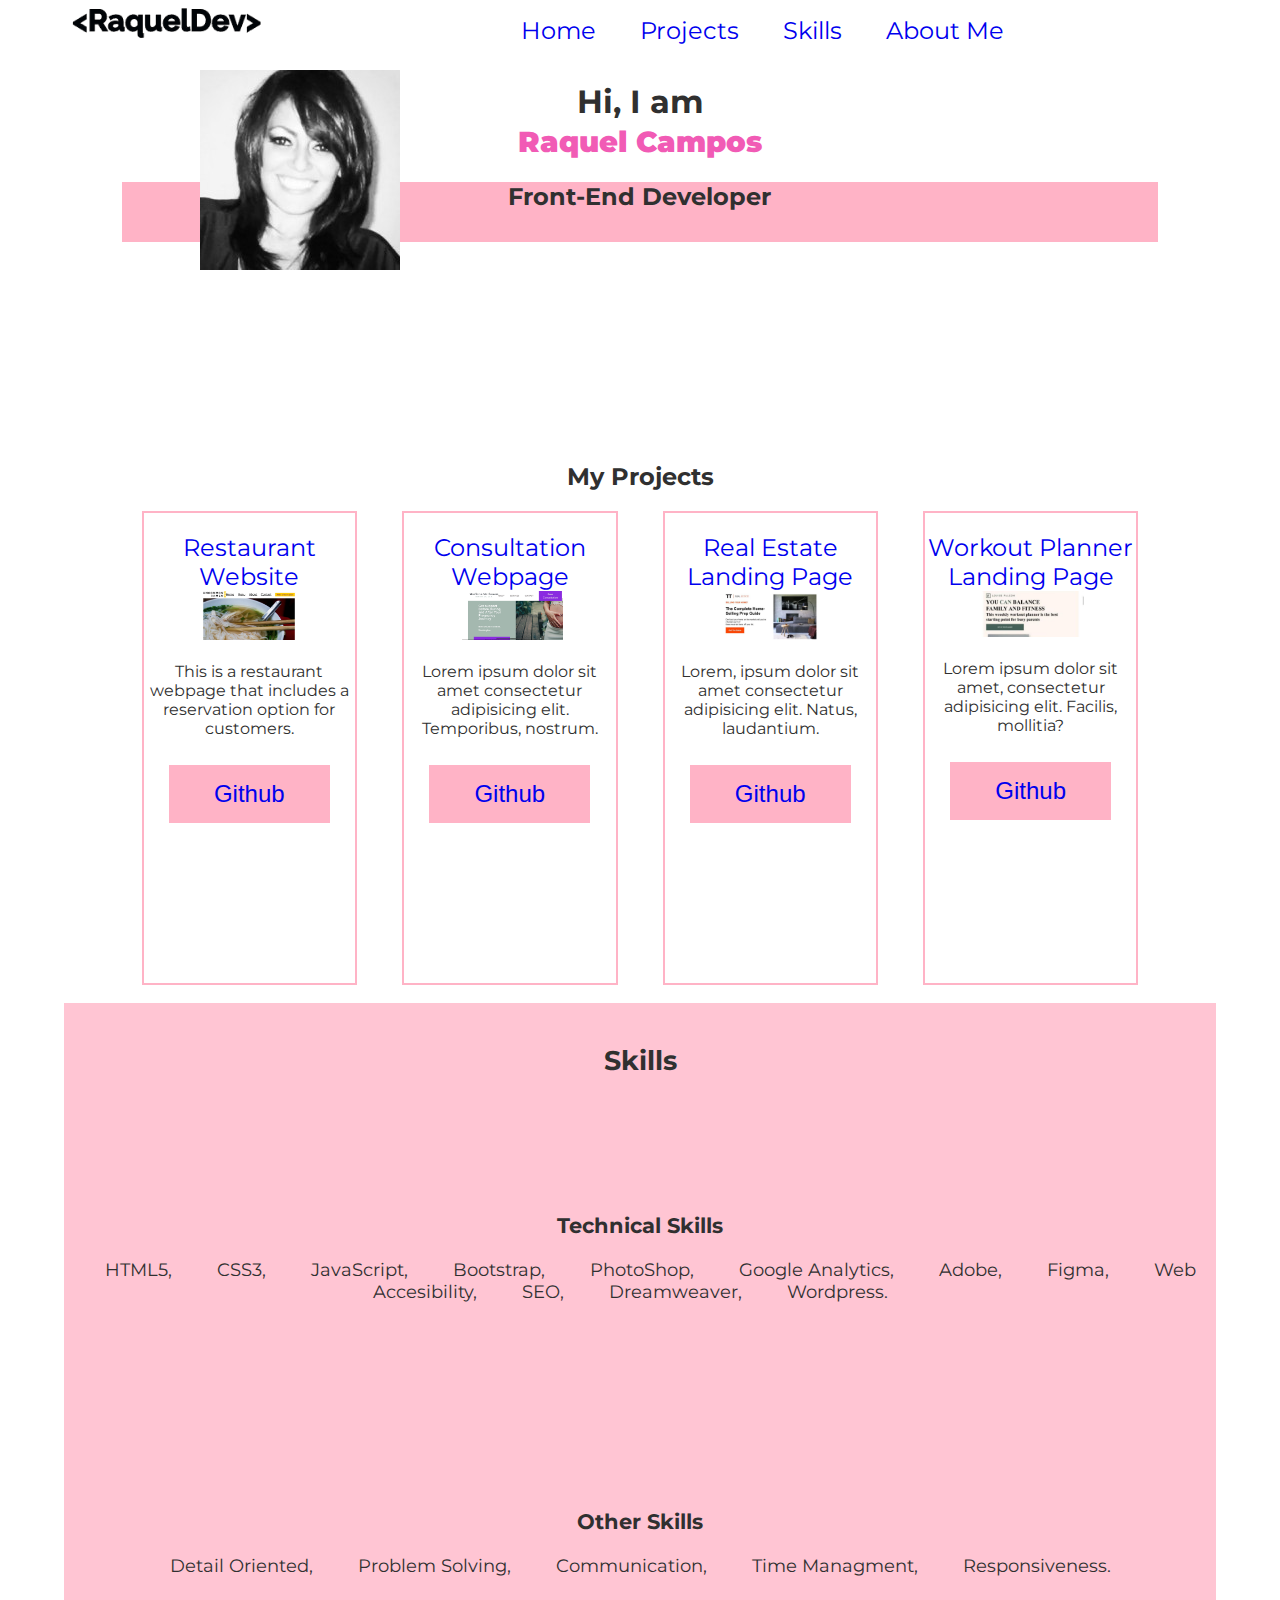
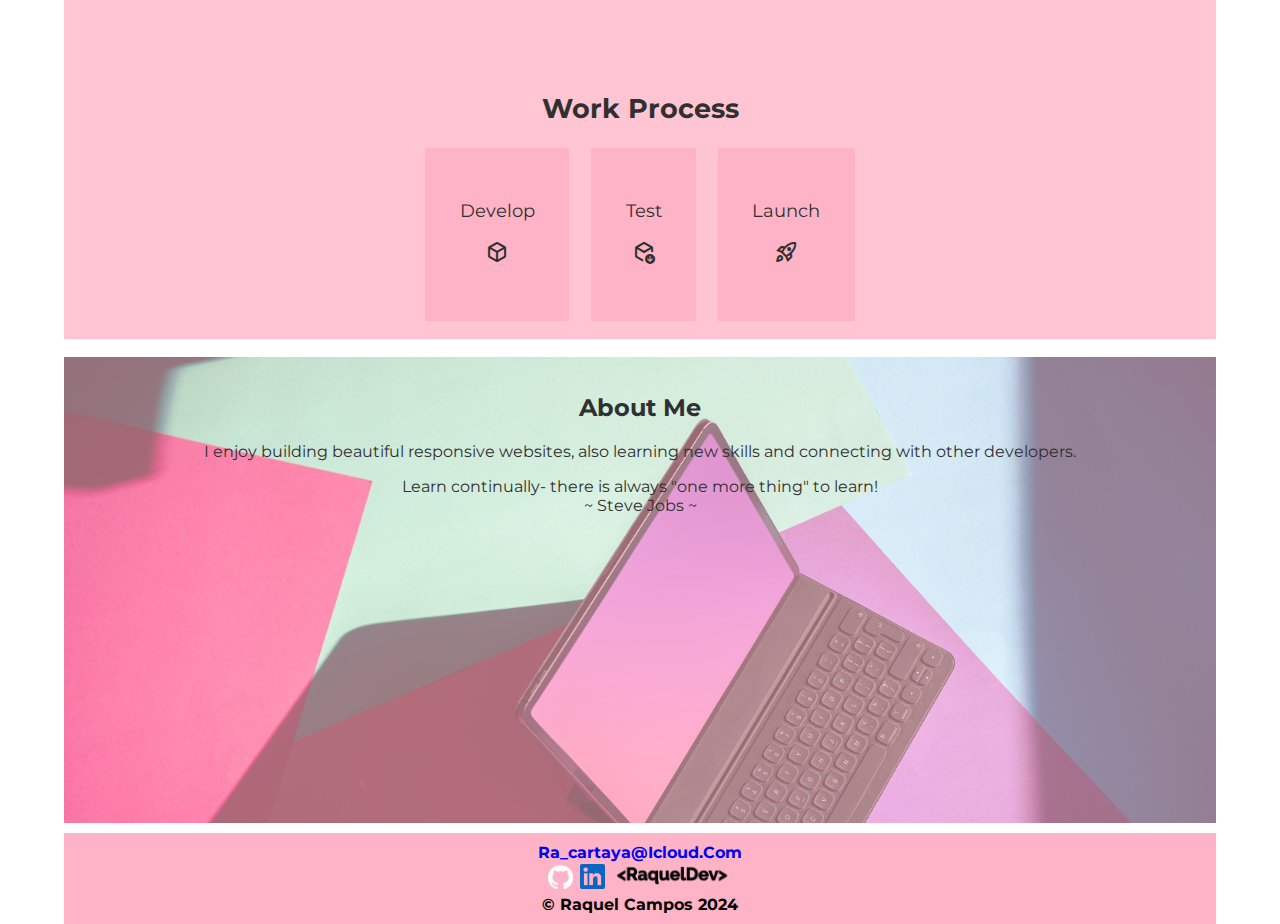
<file: index.html>
<!DOCTYPE html>
<html lang="en">
<head>
    <meta charset="UTF-8">
    <meta name="viewport" content="width=device-width, initial-scale=1.0">
    <link href="https://fonts.googleapis.com/css2?family=Inter&family=Montserrat&family=Silkscreen&display=swap" rel="stylesheet">
    <link rel="stylesheet" href="https://fonts.googleapis.com/css2?family=Material+Symbols+Outlined:opsz,wght,FILL,GRAD@20..48,100..700,0..1,-50..200" />
    <link rel="stylesheet" href="index.css">
    <title>Raquel Dev Portfolio</title>
</head>
<body >
  <div class="body">
  <header>
    <div class="logoBox">
      <a href="index.html">
        <img src="logo.png" class="logo"  alt=""/>
     </a>
    </div>
    <div class="navBox">
      <button class="open-btnBox" id="open-btn" aria-label="toggle navigation"> &#9776;</button>  
        <ul class="nav__list" id="nav__list">
          
          <button class="close-btnBox"  id="close-btn" aria-label="toggle navigation"> &times; </button>
          <li class="nav__item"><a href="index.html" class="nav__link">Home</a></li>
          <li class="nav__item"><a href="index.html#projects" class="nav__link">Projects</a></li>
          <li class="nav__item"><a href="index.html#skills" class="nav__link">Skills</a></li>
          <li class="nav__item"><a href="index.html#aboutme" class="nav__link">About Me</a></li>
        </ul>
      </div>
    
  </header>
    <!----- Introduccion ----->
  <section class="intro">
      <h1 class="title-intro"> Hi, I am <br> <span class="name-title"> Raquel Campos </span></h1>
      <h2 class="subtitle-intro"> Front-End Developer</h2>
      <img class="profile-picture"  src="profile.jpeg" alt=""/>
      <!--<button class="contact-btn" id="contact-btn"> <a href = "index.html#footer">Contact Me</a></button>-->
  </section>

    <!---- Projects ---->
  <section class="projects" id="projects">
        <h2 class="projects-title">My Projects</h2>
        <div class="containers">
             <div class="container">
               <a href="https://uncommon-ramen-restaurant.netlify.app/" target=”_blank”>Restaurant Website<br>
               <img class="project-images"  src="restaurant.jpg" width="200px"   alt="ramen bowl"/></a><br>
               <p class="description">This is a restaurant webpage that includes a reservation option for customers.</p>
               <button class="github-btn"><a href="https://github.com/Raquecoder/Restaurant-reservation-website" target=”_blank”>github</a></button>
             </div>
             <div class="container" >
               <a href="https://precious-medovik-dac0de.netlify.app/" target=”_blank” >Consultation Webpage<br>
               <img class="project-images" src="consultation.jpg" width="200px" alt="pregnant women touching her belly"/></a> <br>
               <p>Lorem ipsum dolor sit amet consectetur adipisicing elit. Temporibus, nostrum.</p>
               <button class="github-btn"><a href="https://github.com/Raquecoder/Doula" target=”_blank” >github</a></button>
             </div>
          
             <div class="container" >
                <a href="https://65921c691f7c2b6c6ef0de78--effervescent-tartufo-181ca5.netlify.app/" target=”_blank”>Real Estate Landing Page<br>
                <img src="RealStatePage.jpg " class="project-images"  widht="200px" alt="living room "/></a><br>
                <p class="description">Lorem, ipsum dolor sit amet consectetur adipisicing elit. Natus, laudantium.</p> 
                <button class="github-btn"><a href="https://github.com/Raquecoder/Real-State-Landing-Page/tree/main/Landing%20Page%20Real%20%20State"  target=”_blank” >github</a></button>
            </div> 
            <div class="container" >
              <a href="https://stirring-horse-fa377a.netlify.app/" target=”_blank” >Workout Planner Landing Page<br>
              <img src="YogaClassPage.jpg" width="200px" class="project-images" alt="yoga women exercising"/></a>
              <p class="description">Lorem ipsum dolor sit amet, consectetur adipisicing elit. Facilis, mollitia?</p>
              <button class="github-btn"><a href="https://github.com/Raquecoder/Yoga-Class-Landing-Page " target=”_blank” >github</a></button>
            </div>   
        </div>
  </section>

  <!---SKILLS--->
 <section class="skills" id="skills" >
  <h2 class="skill-title">Skills</h2>
  <div class="skills-container">
     <h3>Technical Skills</h3>
       <li>HTML5,</li>
       <li>CSS3,</li>
       <li>JavaScript,</li>
       <li>Bootstrap,</li>
       <li>PhotoShop,</li>
       <li>Google Analytics,</li>
       <li>Adobe,</li>
       <li>Figma,</li>
       <li>Web Accesibility,</li>
       <li>SEO,</li>
       <li>Dreamweaver,</li>
       <li>Wordpress.</li>
    </div>
    <div class="skills-container">
      <h3>Other Skills</h3>
       <li>Detail Oriented, </li>
       <li>Problem Solving, </li>
       <li>Communication, </li>
       <li>Time Managment, </li>
       <li>Responsiveness. </li>
    </div>
  
  <div class="WorkProcess">
    <h2 class="workprocess-title">Work Process</h2>
    <div class="WorkProcessContainer">
      <div class="workcontainer">
       <p>Develop</p>
       <span class="material-symbols-outlined"> deployed_code</span></p>
      </div>
      <div class="workcontainer">
        <p>Test</p>
        <span class="material-symbols-outlined">deployed_code_update</span>
      </div>
      <div class="workcontainer">
        <p>Launch</p><span class="material-symbols-outlined">
          rocket_launch
          </span>
      </div> 
    </div>
  </div> 
 </section>

 <!----ABOUT ME ---->
 <section class="about-me" id="aboutme">
    <h2 class="about-me-title">About Me</h2> 
    <p> I enjoy building beautiful responsive websites, also learning new skills and connecting with other developers.</p>
    <p>Learn continually- there is always "one more thing" to learn!<br>
     ~ Steve Jobs ~</p>

 </section>

 <!---FOOTER--->
 <footer id="footer">
    <a href = "mailto: ra_cartaya@icloud.com" class="email" target=”_blank” >ra_cartaya@icloud.com</a><br>
     <a href="https://github.com/raquecoder" target=”_blank” >
      <img src="github.png" width="25px"/>
     </a>
     <a href="https://www.linkedin.com/in/raquelcampos-frontend-developer/" target=”_blank” >
      <img src="in.png" width="25px"/>
     </a>
    <a href="index.html">
      <img src="logo.png" width="120px" alt=""/>
    </a>
    <p class="copyrights"> &copy; Raquel Campos 2024</p>
 </footer>
  </div>
 <script src="index.js"></script>
</body>
</html>
</file>
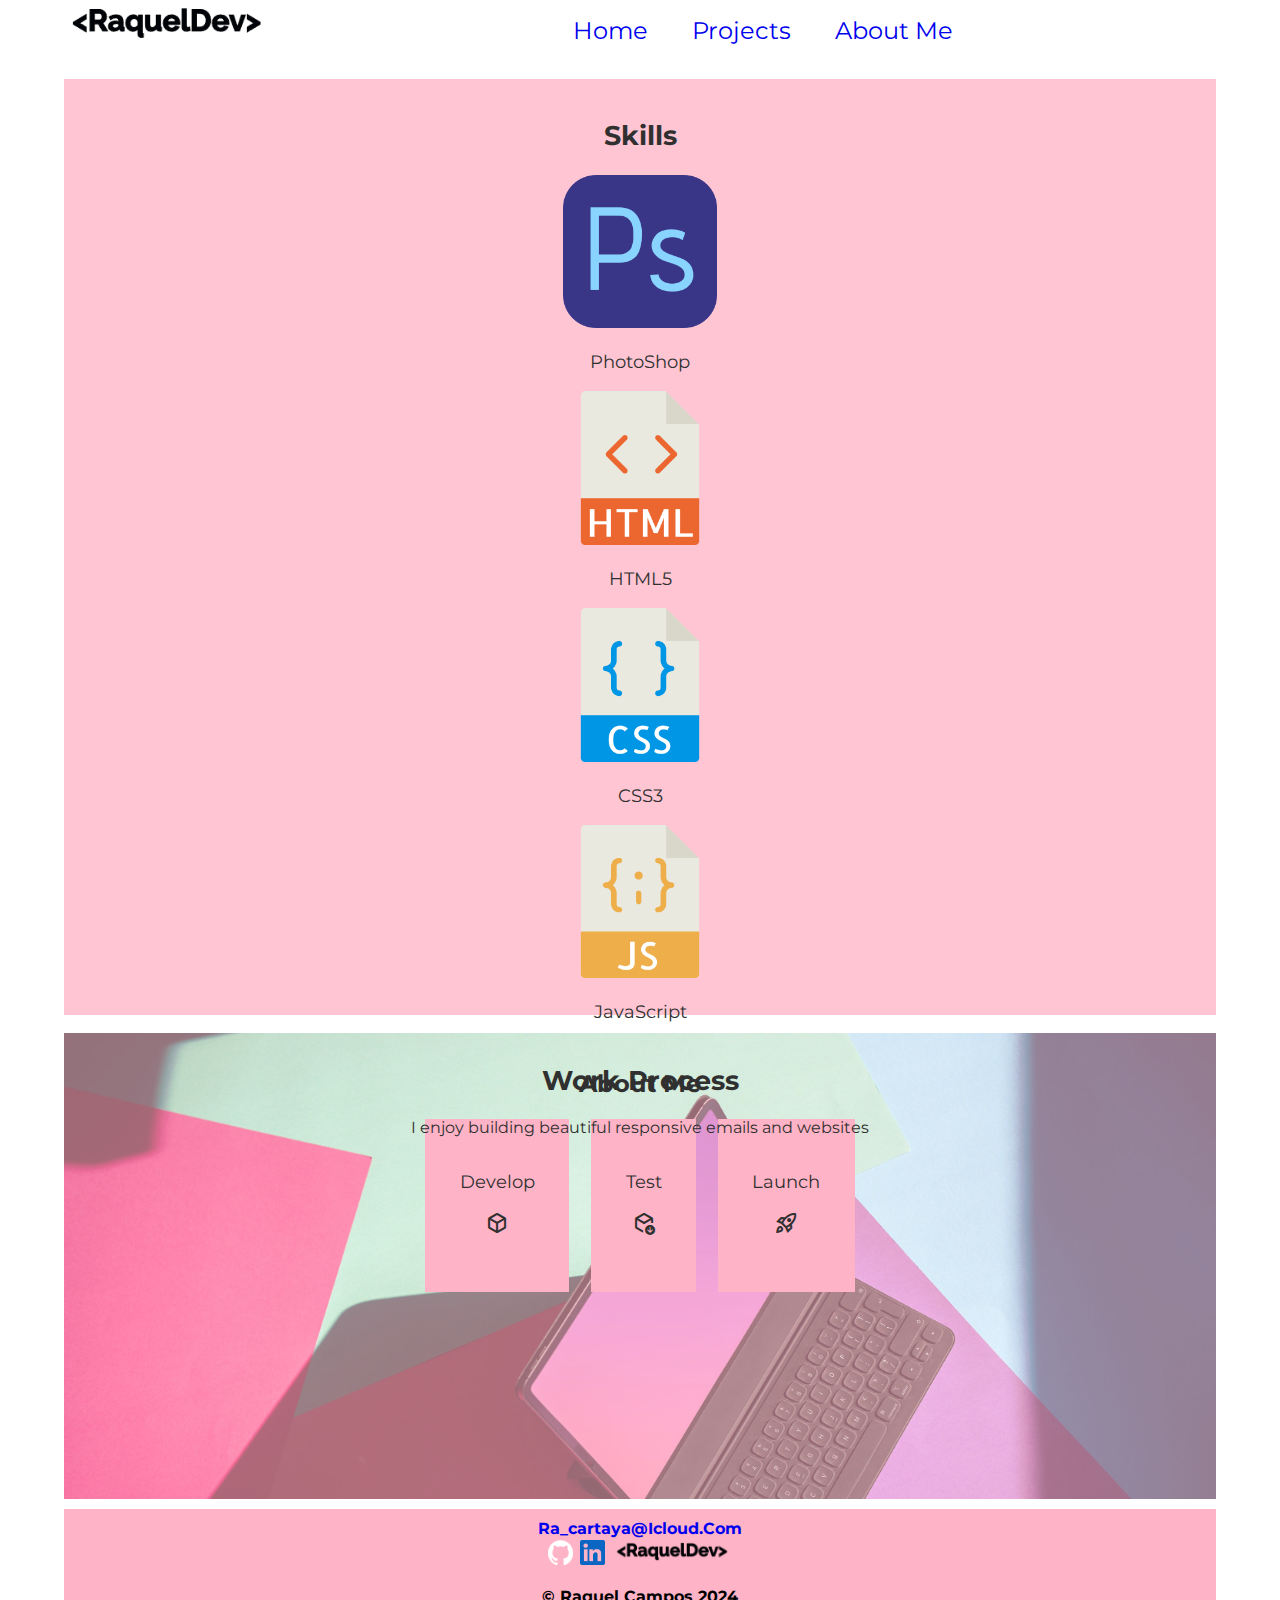
<file: aboutme.html>
<!DOCTYPE html>
<html lang="en">
<head>
    <meta charset="UTF-8">
    <meta name="viewport" content="width=device-width, initial-scale=1.0">
    <link href="https://fonts.googleapis.com/css2?family=Inter&family=Montserrat&family=Silkscreen&display=swap" rel="stylesheet">
    <link rel="stylesheet" href="https://fonts.googleapis.com/css2?family=Material+Symbols+Outlined:opsz,wght,FILL,GRAD@20..48,100..700,0..1,-50..200" />
    <link rel="stylesheet" href="index.css">
 <!---Agregar normalize code ---->
    <title>My portafolio</title>
</head>
<body >
  <div class="body">
  <header>
    <div class="logoBox" alt="">
      <a href="index.html">
        <img src="logo.png" class="logo"  alt=""/>
     </a>
    </div>
    <div class="navBox">
      <button class="open-btnBox" id="open-btn" aria-label="toggle navigation"> &#9776;</button>  
        <ul class="nav__list" id="nav__list">
          <button class="close-btnBox"  id="close-btn" aria-label="toggle navigation"> &times; </button>
          <li class="nav__item"><a href="index.html" class="nav__link">Home</a></li>
          <li class="nav__item"><a href="projects.html" class="nav__link">Projects</a></li>
          <li class="nav__item"><a href="aboutme.html" class="nav__link">About Me</a></li>
        </ul>
      </div>
    
  </header>
  <section class="skills">
    <h2 class="skill-title">Skills</h2>
    <div class="skills-container">
        <div class="skill-container-inside">
          <img src="photoshop.png" class="skills-images"  alt=""/>
          <p>PhotoShop</p>
        </div>
  
        <div class="skill-container-inside">
          <img src="html5.png" class= "skills-images"   alt=""/>
          <p>HTML5</p>
        </div>
          
        <div class="skill-container-inside" >
          <img src="css3.png" class= "skills-images"  alt=""/>
          <p>CSS3</p>
        </div> 
  
        <div class="skill-container-inside">
          <img src="javaScript.png" class="skills-images"  alt=""/>
        <p>JavaScript</p>
        </div>
    </div>
    
    <div class="WorkProcess">
      <h2 class="workprocess-title">Work Process</h2>
      <div class="WorkProcessContainer">
        <div class="workcontainer">
         <p>Develop</p>
         <span class="material-symbols-outlined"> deployed_code</span></p>
        </div>
        <div class="workcontainer">
          <p>Test</p>
          <span class="material-symbols-outlined">deployed_code_update</span>
        </div>
        <div class="workcontainer">
          <p>Launch</p><span class="material-symbols-outlined">
            rocket_launch
            </span>
        </div> 
      </div>
    </div> 
   </section>
  
   <!----ABOUT ME ---->
   <section class="about-me">
       <h2 class="about-me-title">About Me</h2> 
      <p> I enjoy building beautiful responsive emails and websites</p>
   </section>
  
   <!---FOOTER--->
   <footer>
      <a href = "mailto: ra_cartaya@icloud.com" class="email">ra_cartaya@icloud.com</a><br>
       <a href="https://github.com/raquecoder" target=”_blank” >
        <img src="github.png" width="25px"/>
       </a>
       <a href="https://www.linkedin.com/in/raquelcampos-frontend-developer/" target=”_blank” >
        <img src="in.png" width="25px"/>
       </a>
      <a href="index.html">
        <img src="logo.png" width="120px" alt=""/>
      </a>
      <p> &copy; Raquel Campos 2024</p>
   </footer>
    </div>
   <script src="index.js"></script>
  </body>
  </html>
</file>
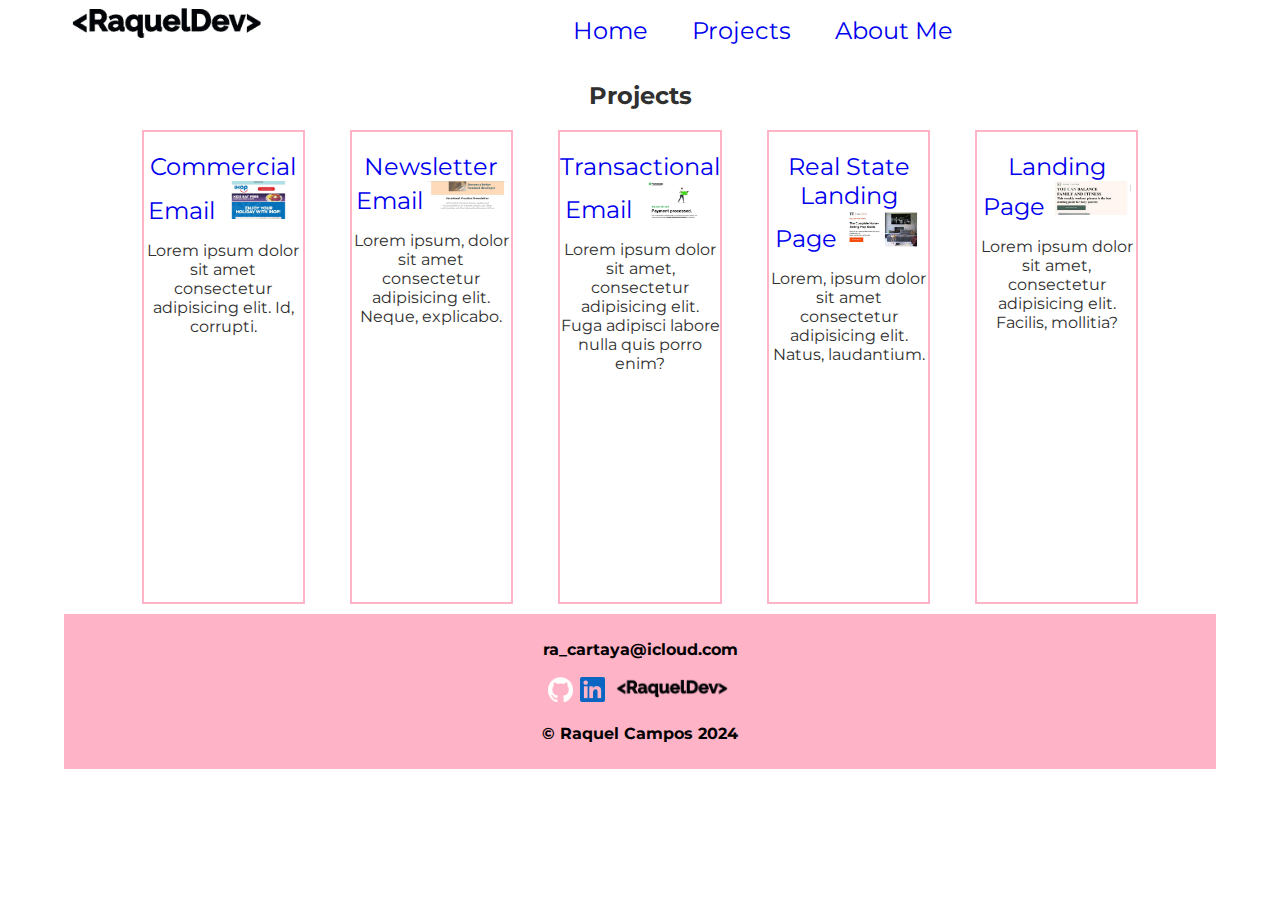
<file: projects.html>
<!DOCTYPE html>
<html lang="en">
<head>
    <meta charset="UTF-8">
    <meta name="viewport" content="width=device-width, initial-scale=1.0">
    <link href="https://fonts.googleapis.com/css2?family=Inter&family=Montserrat&family=Silkscreen&display=swap" rel="stylesheet">
    <link rel="stylesheet" href="https://fonts.googleapis.com/css2?family=Material+Symbols+Outlined:opsz,wght,FILL,GRAD@20..48,100..700,0..1,-50..200" />
    <link rel="stylesheet" href="index.css">
 <!---Agregar normalize code ---->
    <title>My portafolio</title>
</head>
<body >
  <div class="body">
  <header>
    <div class="logoBox" alt="">
      <a href="index.html">
        <img src="logo.png" class="logo"  alt=""/>
     </a>
    </div>
    <div class="navBox">
      <button class="open-btnBox" id="open-btn" aria-label="toggle navigation"> &#9776;</button>  
        <ul class="nav__list" id="nav__list">
          <button class="close-btnBox"  id="close-btn" aria-label="toggle navigation"> &times; </button>
          <li class="nav__item"><a href="index.html" class="nav__link">Home</a></li>
          <li class="nav__item"><a href="projects.html" class="nav__link">Projects</a></li>
          <li class="nav__item"><a href="aboutme.html" class="nav__link">About Me</a></li>
        </ul>
      </div>
  </header>
    <!---- Projects ---->
    <section class="projects">
      <h2 class="projects-title">Projects</h2>
      <div class="containers">
           <div class="container">
             <a href="https://effervescent-tanuki-ff23f9.netlify.app/">Commercial Email</a>
             <img class="project-images"  src="CommercialEmail.jpg" width="200px"   alt=""/>
             <p class="description">Lorem ipsum dolor sit amet consectetur adipisicing elit. Id, corrupti.</p>
           </div>
           <div class="container" >
             <a href="https://jade-starlight-24e734.netlify.app/">Newsletter Email</a>
             <img class="project-images"    src="NewsLetter.jpg" width="200px" alt=""/> 
             <p>Lorem ipsum, dolor sit amet consectetur adipisicing elit. Neque, explicabo.</p>
           </div>
           <div class="container" >
             <a href="https://marvelous-daifuku-95c3a2.netlify.app/">Transactional Email</a>
             <img  class="project-images"   src="TransactionalEmail.jpg" width="200px" alt=""/>
             <p class="description">Lorem ipsum dolor sit amet, consectetur adipisicing elit. Fuga adipisci labore nulla quis porro enim?</p>
           </div>
           <div class="container" >
              <a href="https://65921c691f7c2b6c6ef0de78--effervescent-tartufo-181ca5.netlify.app/">Real State Landing Page
              <img src="RealStatePage.jpg " class="project-images"    widht="200px" /></a>
              <p class="description">Lorem, ipsum dolor sit amet consectetur adipisicing elit. Natus, laudantium.</p>  
          </div> 
          <div class="container" >
            <a href="https://stirring-horse-fa377a.netlify.app/">Landing Page </a>
            <img src="YogaClassPage.jpg" width="200px" class="project-images"/>
            <p class="description">Lorem ipsum dolor sit amet, consectetur adipisicing elit. Facilis, mollitia?</p>
          </div>   
      </div>
</section>
<footer>
  <p>ra_cartaya@icloud.com</p>
   <a href="https://github.com/raquecoder" target=”_blank” >
    <img src="github.png" width="25px"/>
   </a>
   <a href="https://www.linkedin.com/in/raquelcampos-frontend-developer/" target=”_blank” >
    <img src="in.png" width="25px"/>
   </a>
  <a href="index.html">
    <img src="logo.png" width="120px" alt=""/>
  </a>
  <p> &copy; Raquel Campos 2024</p>
</footer>
</div>
<script src="index.js"></script>
</body>
</html>
</file>
<file: index.css>
body {
    width: 90%;
    box-sizing: border-box;
    margin: auto;
    font-size: 1rem;
    font-family: 'Montserrat', sans-serif, Verdana;
    color: #303030;
    background-color: #ffffff;
    text-align: center;
}

/*===== NAVIGATION =====*/
header {
   display: flex;
}
.logoBox {
  
}
.logo {
   max-width: 100%;
}
.navBox {
   display: flex;
   justify-content: center;
   width: 100%;
}
li{
   list-style: none;
   display: inline;
   margin: 2px 20px;
}
a{
   text-transform: capitalize;
   font-size: 1.5rem;
   text-decoration: none;
}
a:hover,
a:focus,
a:active {
 text-decoration: underline;
}

.open-btnBox {
   display: none;
   font-size: 2rem;
   font-weight: bolder;
   background-color: transparent;
   border: none;
   color: #f15bb5;
   cursor: pointer;
}
.close-btnBox{
   display:none;
}
/*=====Introduction=====*/
.intro{
   margin:auto;
   height:40vh;
}

.name-title {
   color: #f15bb5;
   font-size: 1.8rem;
   font-weight: bolder;
}

.subtitle-intro{
   width: 90%;
   height: 60px;
   margin:auto;
   background-color: #ffb3c6;
}

.profile-picture {
   max-width: 100%;
   display:block;
   position: absolute;
   top:0;
   left:0;
   bottom: 0;
   right: 0;
   z-index: 1;
   margin:70px 200px;
}
.contact-btn,
.github-btn{
   margin-top: 10px;
   padding: 15px 45px;
   font-size: 1rem;
   text-transform: uppercase;
   cursor:pointer;
   background-color:#ffb3c6;
   border: none;
   color:rgba(27, 2, 27,);
   transition: transform 200 ease-in-out;
 }
 .contact-btn:hover {
   transform: scale(1.2);
   outline: 1px  solid #000;
   outline-offset: 3px;
 }

 .github-btn{
   border: 1px #fff solid;
   text-decoration: none;
 }


/*=====Projects====*/
.projects {
   width: 100%;
}

.containers {
   display: flex;
   align-items: center;
   width: 90%;
   margin: 0 auto;
   gap:5px;
}

.container {
   width: 90%;
   height: 50vh;
   margin:0 20px;
   padding-top: 20px;
   border:2px #ffb3c6 solid;
   
}

.project-images {
  max-width: 50%;
}
.container:hover {
  background-color: #ffb3c6 ;
  transition : .5s;
  transform: scale(1.1);
}

.inside-container {
  padding:10px;
}

/*====SKILLS===*/
.skills{
   display:flex;
   flex-direction: column;
   height: 100vh;
   margin: 1em 0;
   padding: 1em ;
   background-color: #ffb3c6c4;
   font-size: large;
}
.skills-container {
   margin:  auto;
}

.skills-images{
   max-width: 30%;
}  

/*====WORKPROCESS===*/
.WorkProcess {
   display: flex;
   flex-direction: column;
}

.WorkProcessContainer {
   width: 100%;
   display: flex;
   justify-content: center;
   gap: 1.25em;
}
.workcontainer {
   padding: 1.9em;
   background-color: #ffb3c6;
}

/*===ABOUT-ME===*/
.about-me{
height: 50vh;
padding-top: 1em;
background-color: #ffb3c694;
background-image: url(computer-background.jpg);
background-blend-mode: lighten;
background-size: cover;
 
}
/*====FOOTER===*/
footer {
   background-color: #ffb3c6;
   color :#000;
   margin-top: 10px ;
   padding: 0.6250em 0;
   font-weight: bolder;
}

.email {
   font-size: 1rem;
}
.copyrights {
  margin:0;
}
 /*==== MOBILE NAVIGATION===*/
 @media(max-width: 810px) {
   
   .intro{
      display:flex;
      flex-direction: column;
   }
   .open-btnBox {
      display: block;
      margin-left: auto;
   }
   .close-btnBox{
      display: block;
      font-size: 2rem;
      background-color: transparent;
      font-weight: bolder;
      color: #f15bb5;
      border: none;
   }
   .nav__list {
      display:none;
      position: fixed;
      top:0;
      right:0;
      bottom:0;
      left:50%;
      height: 100vh;
      z-index: 100;
      margin-top: 0;
      transition: transform 250ms;
      background-color: black;
      font-size: 2rem;
      text-align: left;
   }
   .nav__link{
      display: flex;
      flex-direction: column;
      color:#f15bb5;
      font-weight: bolder;
   }
 /*INTRO*/
 .intro{
    display: flex;
    flex-direction: column;

 }
 section {
    padding: 3em .5em;
 }

 .profile-picture{
    display:inline-block;
    position:initial;
    margin:20px auto;
 }


 /*===Projects===*/
 .containers {
   display: flex;
   flex-direction: column;
   align-items: center;
   margin: 0 auto;
   gap:5px;
}

@media(max-width:430px){
/*==Work Process==*/
.workcontainer{
  padding: 1.5em;
}
}

 
@media(max-width:280px){
   /*==Work Process==*/
.WorkProcessContainer{
   display: flex;
   flex-direction: column;
   margin: 3em 0;
}
 .about-me{
   margin-top: 35em;
 }
}
</file>
